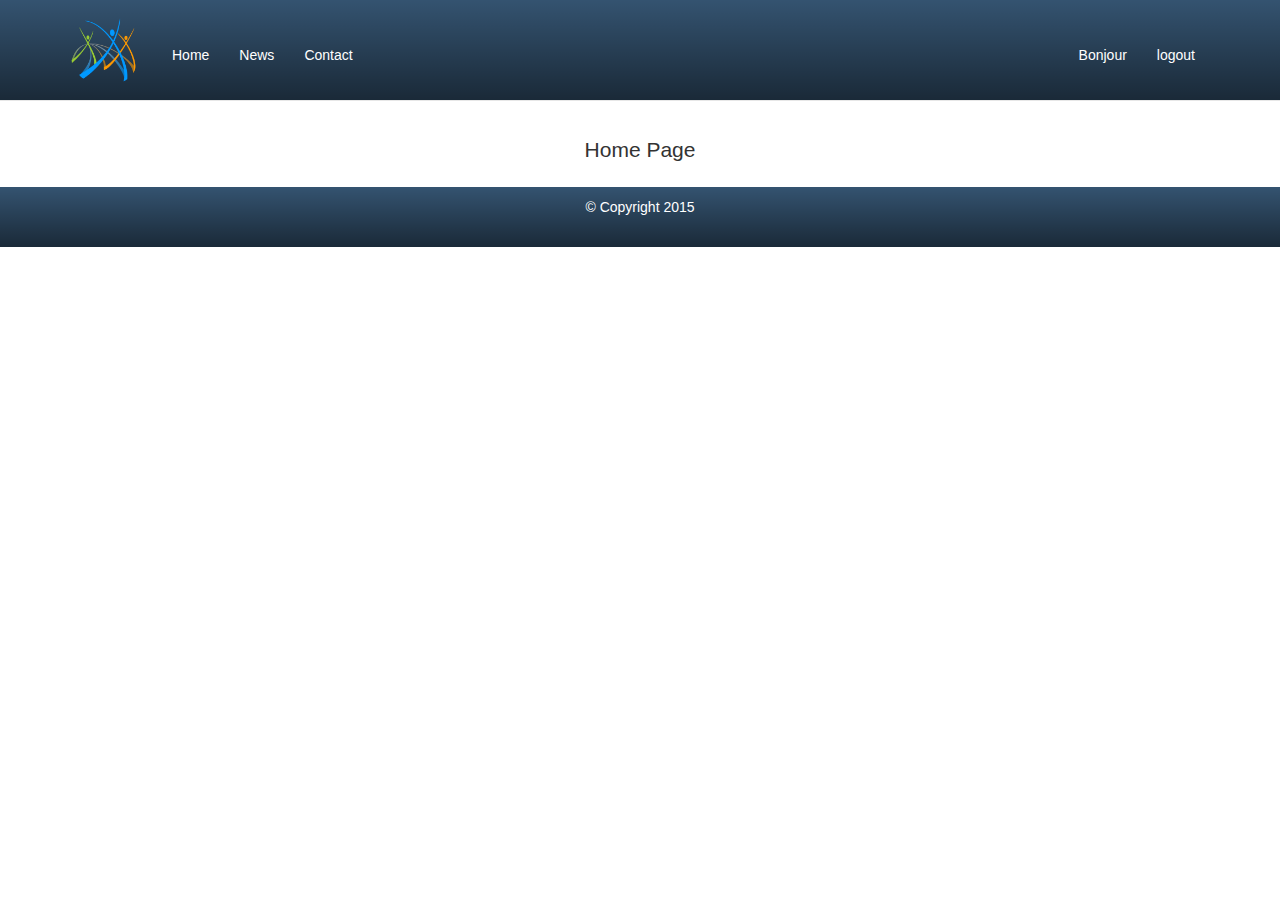
<file: index.html>
<!DOCTYPE html>
<html>
    <head>
        <meta charset="utf-8">
	<meta http-equiv="X-UA-Compatible" content="IE=edge">
	<title>Test</title>
	<meta name="description" content="">
        <meta http-equiv="Pragma" content="no-cache">
        <meta http-equiv="Cache-Control" content="no-cache">
	<meta name="viewport" content="width=device-width, initial-scale=1.0, maximum-scale=1.0, user-scalable=no">
        <base href="/">  
        
        <!-- CSS -->
        <link href="css/bootstrap.min.css" rel="stylesheet">
        <link href="css/style.css" rel="stylesheet">
       
        <!-- JS -->
        <script src="js/plugins/angular.min.js"></script>
	<script src="js/plugins/angular-route.min.js"></script>
	<script src="js/plugins/angular-resource.min.js"></script>
	<script src="js/plugins/jquery-1.10.2.min.js"></script>
        
        <!-- router JS -->
        <script src="app.js"></script>
        
        <!-- httpInterceptor -->
        <script src="js/service/httpInterceptorService.js"></script>
        <script src="js/service/authService.js"></script>
        
        <!-- Controller & Service JS -->
        <script src="js/controller/homeController.js"></script>
        <script src="js/controller/loginController.js"></script>
        <script src="js/controller/newsController.js"></script>
        <script src="js/controller/contactController.js"></script>
        
      </head> 
    
      <body ng-app="App" class="relative">

        <div ng-show="loading">
          <div class="loaderAjax"></div>
        </div>

        <div ng-view></div>

    </body>
</html>
</file>
<file: css/style.css>
body { padding-top: 135px; }
#footer {
  height: 60px;
  color:#fff;
  padding-top:10px;
  width:100%;
  text-align: center;
  margin: 0 auto;
  background: -moz-linear-gradient(top, rgba(0,0,0,0) 0%, rgba(0,0,0,0.5) 100%);
  background: -webkit-gradient(linear, left top, left bottom, color-stop(0%,rgba(0,0,0,0)), color-stop(100%,rgba(0,0,0,0.5)));
  background: -webkit-linear-gradient(top, rgba(0,0,0,0) 0%,rgba(0,0,0,0.5) 100%);
  background: -o-linear-gradient(top, rgba(0,0,0,0) 0%,rgba(0,0,0,0.5) 100%);
  background: -ms-linear-gradient(top, rgba(0,0,0,0) 0%,rgba(0,0,0,0.5) 100%);
  background: linear-gradient(to bottom, rgba(0,0,0,0) 0%,rgba(0,0,0,0.5) 100%);
  filter: progid:DXImageTransform.Microsoft.gradient( startColorstr='#00000000', endColorstr='#80000000',GradientType=0 );
  background-color: #345370;
}
#menu, .navbar-default{
  background: -moz-linear-gradient(top, rgba(0,0,0,0) 0%, rgba(0,0,0,0.5) 100%);
  background: -webkit-gradient(linear, left top, left bottom, color-stop(0%,rgba(0,0,0,0)), color-stop(100%,rgba(0,0,0,0.5)));
  background: -webkit-linear-gradient(top, rgba(0,0,0,0) 0%,rgba(0,0,0,0.5) 100%);
  background: -o-linear-gradient(top, rgba(0,0,0,0) 0%,rgba(0,0,0,0.5) 100%);
  background: -ms-linear-gradient(top, rgba(0,0,0,0) 0%,rgba(0,0,0,0.5) 100%);
  background: linear-gradient(to bottom, rgba(0,0,0,0) 0%,rgba(0,0,0,0.5) 100%);
  filter: progid:DXImageTransform.Microsoft.gradient( startColorstr='#00000000', endColorstr='#80000000',GradientType=0 );
  background-color: #345370;
  color:#fff;
}
.navbar-default .navbar-nav>li>a {
    color:#fff;
}
.nav{
    padding-top: 30px;
    padding-left: 18px;
}

.navbar-default .navbar-nav>li>a:hover, .navbar-default .navbar-nav>li>a:active {
    color:#777;
}


input.ng-dirty.ng-valid {
border: 1px solid green;
}
input.ng-dirty.ng-invalid {
border: 1px solid red;
}

.thumbnail2{ 
    display: block;
    padding: 9px;
    min-height: 30px;
}
.thumbnail2 img{
    width: 140px;
    float: left;
    padding-right: 20px;
}
</file>
